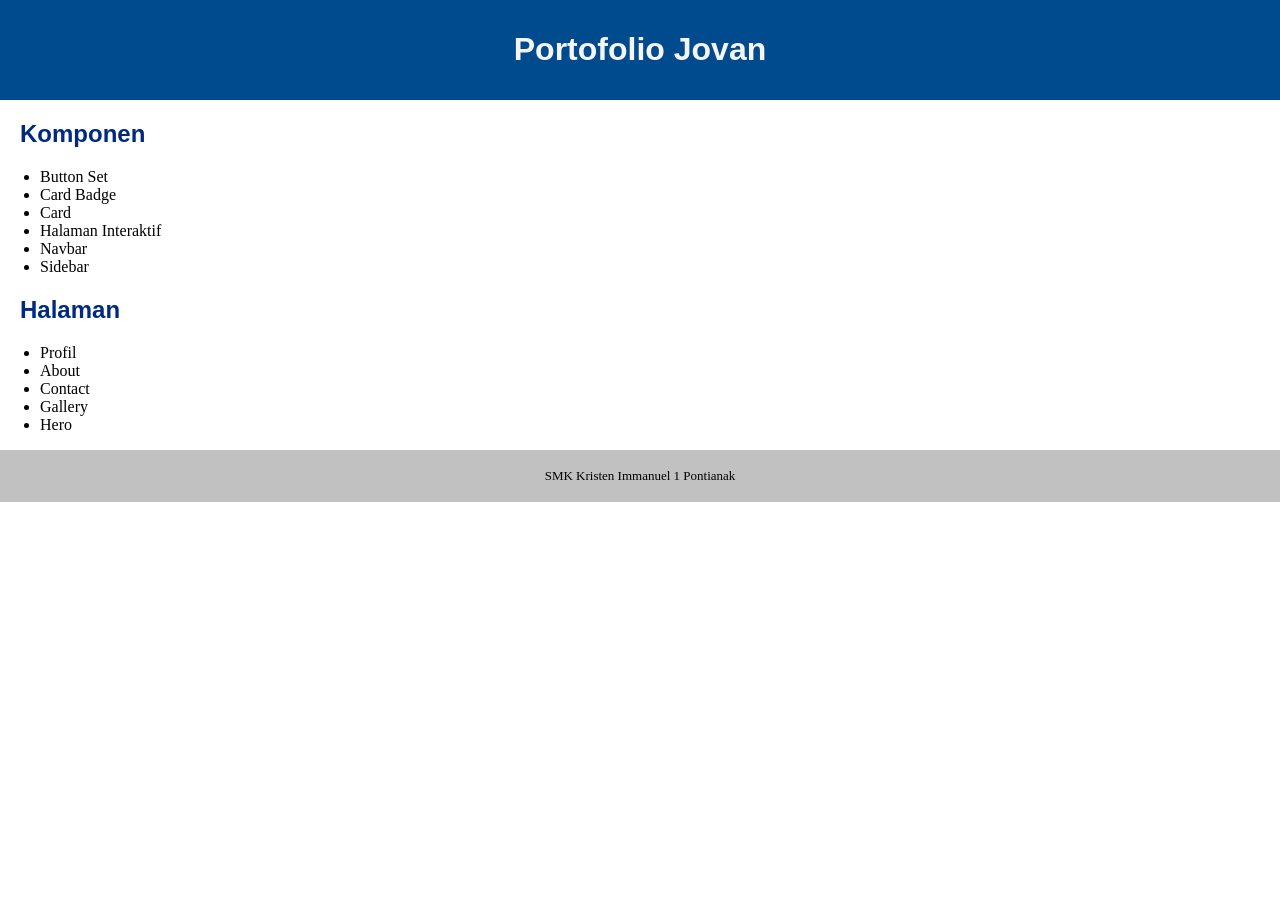
<file: index.html>
<!DOCTYPE html>
<html lang="en">
<head>
    <meta charset="UTF-8">
    <meta name="viewport" content="width=device-width, initial-scale=1.0">
    <title>Document</title>
    <link rel="stylesheet" href="/style/index.css">
</head>
<body>
    <header>
        <h1>Portofolio Jovan</h1></header>
        
        <main>
            <section id="components"> 
                <h2>Komponen</h2>
                <ul>
                    <li><a href="/components/button-set.html">Button Set</a></li>
                    <li><a href="/components/card-badge.html">Card Badge</a></li>
                    <li><a href="/components/card.html">Card</a></li>
                    <li><a href="/components/interactive.html">Halaman Interaktif</a></li>
                    <li><a href="/components/navbar.html">Navbar</a></li>
                    <li><a href="/components/sidebar.html">Sidebar</a></li>
                </ul>
            </section>
        
            <section id="pages">
                <h2>Halaman</h2>
                <ul>
                    <li><a href="/pages/profile.html">Profil</a></li>
                    <li><a href="/pages/about.html">About</a></li>
                    <li><a href="/pages/contact.html">Contact</a></li>
                    <li><a href="/pages/gallery.html">Gallery</a></li>
                    <li><a href="/pages/hero.html">Hero</a></li>
                </ul>
            </section>
        </main>

<footer><p>SMK Kristen Immanuel 1 Pontianak</p></footer>


</body>
</html>
</file>
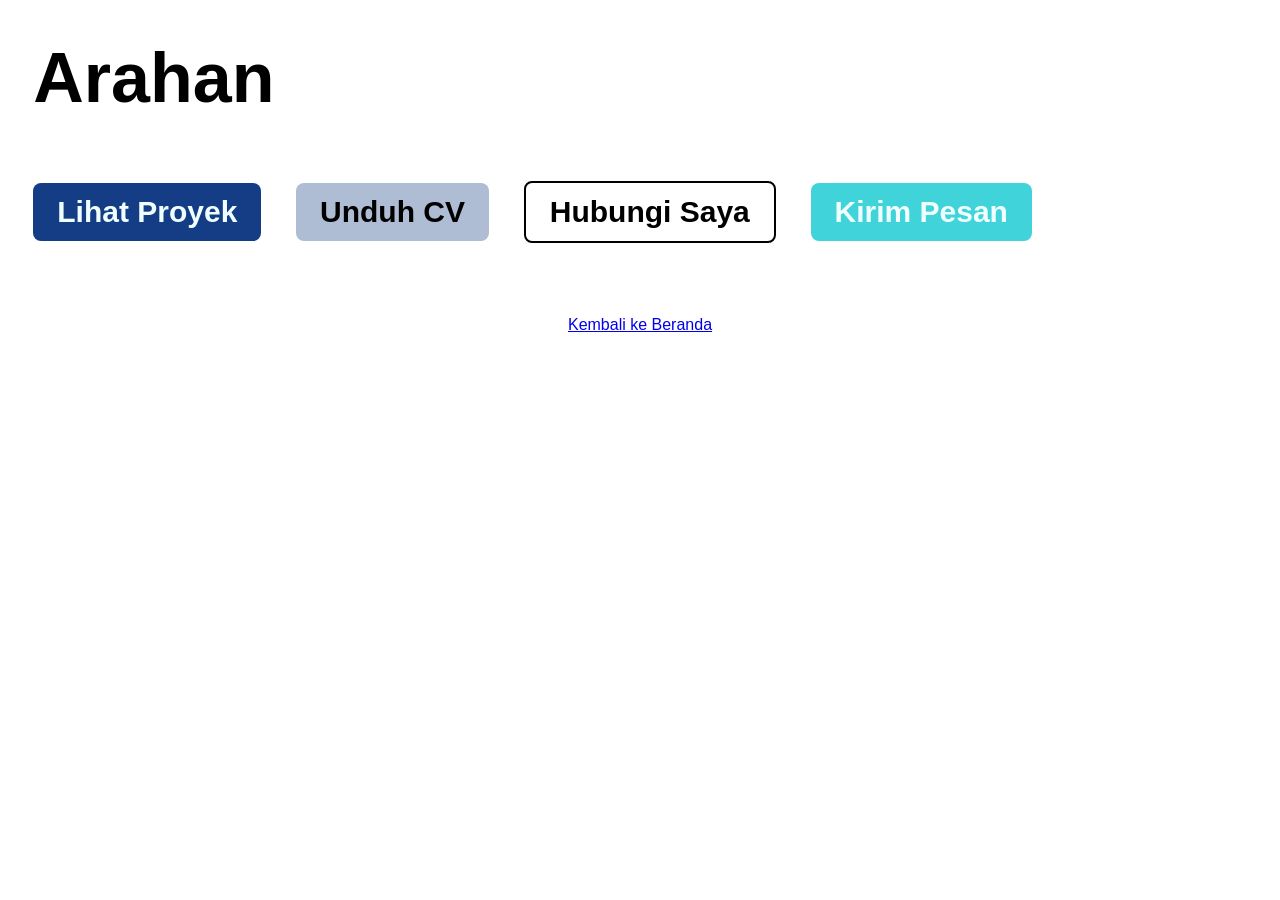
<file: components/button-set.html>
<!doctype html>
<html lang="en">
  <head>
    <meta charset="UTF-8" />
    <meta name="viewport" content="width=device-width, initial-scale=1.0" />
    <title>Document</title>

    <style>
      body {
        font-family: Arial, Helvetica, sans-serif;
      }

      h2 {
        font-size: 20px;
        margin-left: 2%;
        margin-top: 3%;
        font-size: 70px;
        color: #000000;
      }

      .btn {
        display: inline-block;
        padding: 12px 24px;
        border-radius: 8px;
        font-weight: bolder;
        font-size: 30px;
        text-decoration: solid;
        margin-top: 2%;
        margin-left: 2%;
      }

      .button-group .btn {
        margin-right: 5px;
        margin-bottom: 10px;
        margin-top: 5px;
      }

      .btn-primary {
        background-color: rgb(20, 61, 134);
        color: azure;
      }

      .btn-secondary {
        background-color: rgba(100, 128, 173, 0.518);
        color: #000000;
      }

      .btn-outline {
        border: 2px solid black;
        color: #000000;
      }

      .btn-send {
        background-color: rgb(64, 211, 218);
        color: #f0ffff;
      }

      /* ===PEMBATAS==== */

      .btn-primary:hover {
        background-color: rgb(11, 34, 73);
        color: rgb(255, 255, 255);
      }

      .btn-secondary:hover {
        background-color: rgba(57, 74, 100, 0.518);
        color: #000000;
      }

      .btn-outline:hover {
        border: 2px solid black;
        color: #000000;
        background-color: rgba(121, 159, 197, 0.635);
      }

      .btn-send:hover {
        background-color: rgb(41, 135, 139);
        color: azure;
      }

      footer{
        text-align: center;
        margin-top: 5%;
      }


      footer a:active{
        font-weight: bolder;
        color: rgb(118, 13, 193);
      }

      /* kenapa a bukan footer? karena a itu 
      tag yang mengandung isi "Kembali ke beranda". footer hanya pembungkus */
      
      </style>
  </head>
  
  <body>
    <main>
      <div class="button-group">
        <h2>Arahan</h2>

        <a class="btn btn-primary" href="/components/card-badge.html">Lihat Proyek</a>

        <a class="btn btn-secondary" href="">Unduh CV</a>

        <a class="btn btn-outline" href="/pages/contact.html">Hubungi Saya</a>

        <a class="btn btn-send" href="/pages/contact.html">Kirim Pesan</a>
      </div>
    </main>
  </body>

  
  <footer><a href="/index.html">Kembali ke Beranda</a></footer>

  </html>
</file>
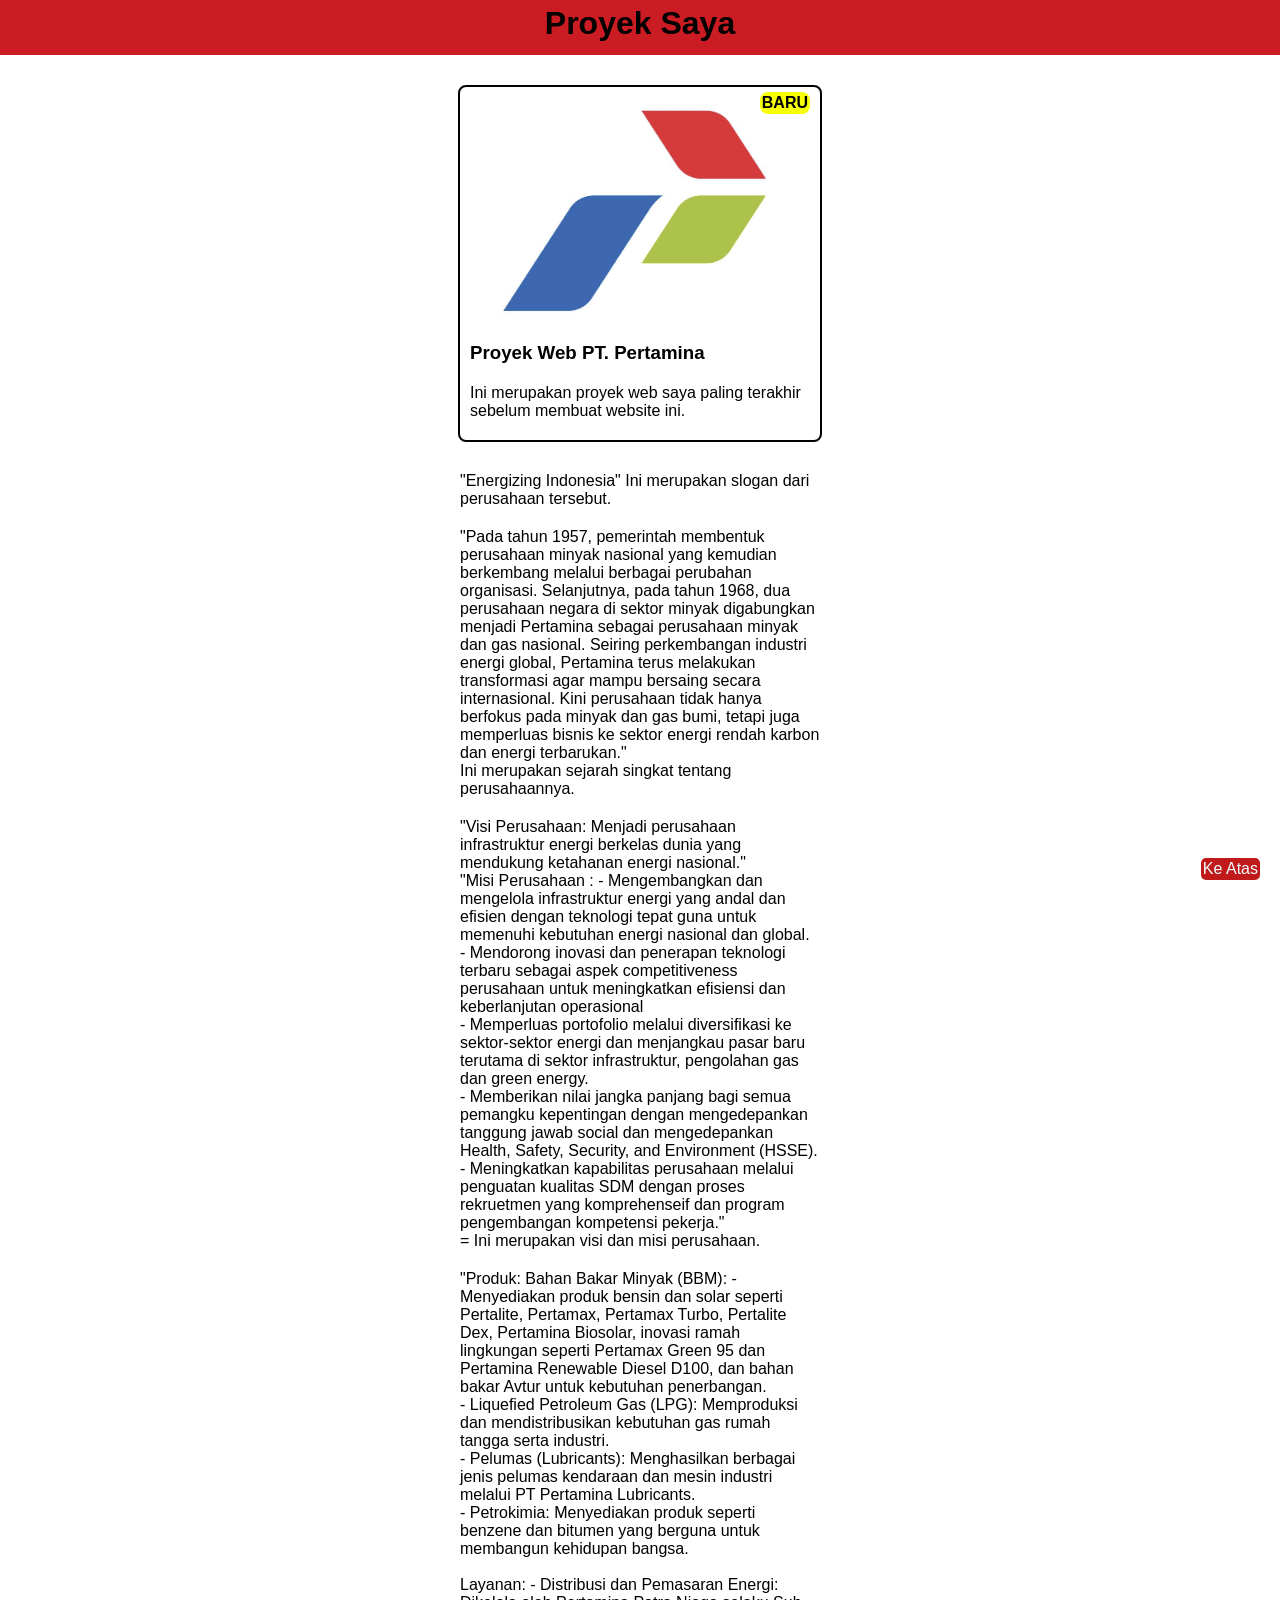
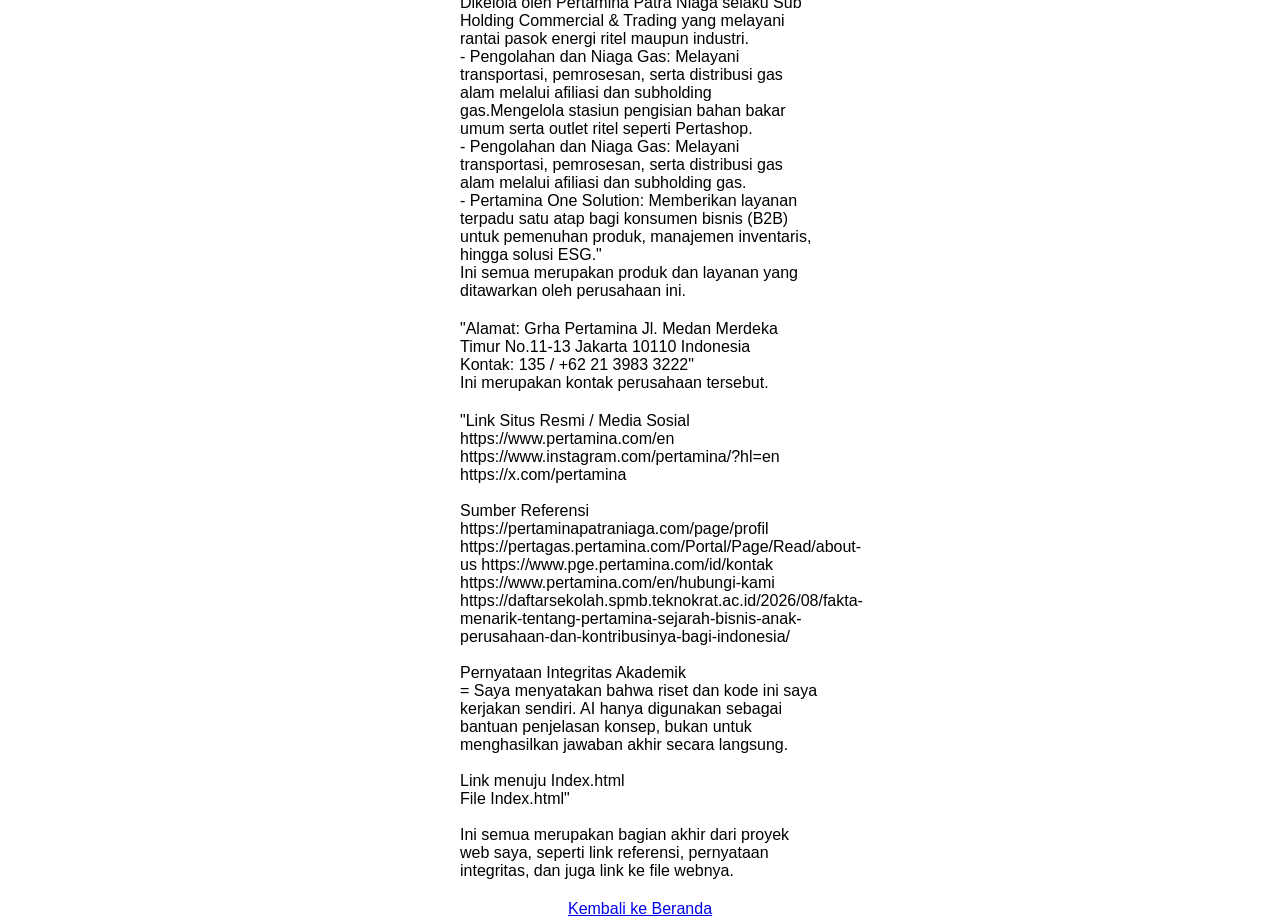
<file: components/card-badge.html>
<!doctype html>
<html lang="en">
  <head>
    <meta charset="UTF-8" />
    <meta name="viewport" content="width=device-width, initial-scale=1.0" />
    <title>Document</title>

    <style>
      .card {
        position: relative;
        width: 360px;
        margin: 30px auto;
        border: 2px solid black;
        border-radius: 8px;
      }
      .card .badge {
        position: absolute;
        border-radius: 8px;
        text-align: right;
        background-color: rgb(247, 255, 8);
        padding: 2px;
        right: 10px;
        top: 5px;
      }
      .card img {
        width: 300px;
        height: auto;
        display: block;
        margin: auto;
      }

      .back-to-top {
        position: fixed;
        background-color: rgb(192, 26, 26);
        color: azure;
        text-decoration: none;
        padding: 2px;
        border-radius: 5px;
        right: 20px;
        bottom: 20px;
      }

      .back-to-top:hover {
        background-color: rgb(121, 21, 21);
      }

      main p {
        width: 360px;
        text-align: left;
        margin: 20px auto;
        font-family: "Segoe UI", Tahoma, Geneva, Verdana, sans-serif;
      }

      .card p {
        padding-left: 10px;
      }

      main h3 {
        padding-left: 10px;
        font-family: "Segoe UI", Tahoma, Geneva, Verdana, sans-serif;
      }

      h1 {
        background-color: rgb(203, 27, 35);
        height: 50px;
        margin: 0;
        text-align: center;
        padding-top: 5px;
        font-family: Arial, Helvetica, sans-serif;
      }

      body {
        margin: 0;
      }

      span {
        font-family: "Segoe UI", Tahoma, Geneva, Verdana, sans-serif;
        font-weight: bolder;
      }

      .back-to-top {
        font-family: "Segoe UI", Tahoma, Geneva, Verdana, sans-serif;
      }

      footer {
        font-family: "Segoe UI", Tahoma, Geneva, Verdana, sans-serif;
        text-align: center;
      }
    </style>
  </head>
  <body>
    <header>
      <h1>Proyek Saya</h1>
    </header>

    <main>
      <div class="card">
        <span class="badge">BARU</span>
        <img src="/assets/images/pertamina.png" alt="" />
        <h3>Proyek Web PT. Pertamina</h3>
        <p>
          Ini merupakan proyek web saya paling terakhir sebelum membuat website
          ini.
        </p>
      </div>
      <p>
        "Energizing Indonesia" Ini merupakan slogan dari perusahaan tersebut.
      </p>
      <p>
        "Pada tahun 1957, pemerintah membentuk perusahaan minyak nasional yang
        kemudian berkembang melalui berbagai perubahan organisasi. Selanjutnya,
        pada tahun 1968, dua perusahaan negara di sektor minyak digabungkan
        menjadi Pertamina sebagai perusahaan minyak dan gas nasional. Seiring
        perkembangan industri energi global, Pertamina terus melakukan
        transformasi agar mampu bersaing secara internasional. Kini perusahaan
        tidak hanya berfokus pada minyak dan gas bumi, tetapi juga memperluas
        bisnis ke sektor energi rendah karbon dan energi terbarukan."

        <br />
        Ini merupakan sejarah singkat tentang perusahaannya.
      </p>
      <p>
        "Visi Perusahaan: Menjadi perusahaan infrastruktur energi berkelas dunia
        yang mendukung ketahanan energi nasional."
        <br />
        "Misi Perusahaan : - Mengembangkan dan mengelola infrastruktur energi
        yang andal dan efisien dengan teknologi tepat guna untuk memenuhi
        kebutuhan energi nasional dan global.
        <br />
        - Mendorong inovasi dan penerapan teknologi terbaru sebagai aspek
        competitiveness perusahaan untuk meningkatkan efisiensi dan
        keberlanjutan operasional
        <br />
        - Memperluas portofolio melalui diversifikasi ke sektor-sektor energi
        dan menjangkau pasar baru terutama di sektor infrastruktur, pengolahan
        gas dan green energy.
        <br />
        - Memberikan nilai jangka panjang bagi semua pemangku kepentingan dengan
        mengedepankan tanggung jawab social dan mengedepankan Health, Safety,
        Security, and Environment (HSSE).
        <br />
        - Meningkatkan kapabilitas perusahaan melalui penguatan kualitas SDM
        dengan proses rekruetmen yang komprehenseif dan program pengembangan
        kompetensi pekerja."
        <br />
        = Ini merupakan visi dan misi perusahaan.
      </p>
      <p>
        "Produk: Bahan Bakar Minyak (BBM): -Menyediakan produk bensin dan solar
        seperti Pertalite, Pertamax, Pertamax Turbo, Pertalite Dex, Pertamina
        Biosolar, inovasi ramah lingkungan seperti Pertamax Green 95 dan
        Pertamina Renewable Diesel D100, dan bahan bakar Avtur untuk kebutuhan
        penerbangan.
        <br />
        - Liquefied Petroleum Gas (LPG): Memproduksi dan mendistribusikan
        kebutuhan gas rumah tangga serta industri.
        <br />
        - Pelumas (Lubricants): Menghasilkan berbagai jenis pelumas kendaraan
        dan mesin industri melalui PT Pertamina Lubricants.
        <br />
        - Petrokimia: Menyediakan produk seperti benzene dan bitumen yang
        berguna untuk membangun kehidupan bangsa.
        <br /><br />
        Layanan: - Distribusi dan Pemasaran Energi: Dikelola oleh Pertamina
        Patra Niaga selaku Sub Holding Commercial & Trading yang melayani rantai
        pasok energi ritel maupun industri.
        <br />
        - Pengolahan dan Niaga Gas: Melayani transportasi, pemrosesan, serta
        distribusi gas alam melalui afiliasi dan subholding gas.Mengelola
        stasiun pengisian bahan bakar umum serta outlet ritel seperti Pertashop.
        <br />
        - Pengolahan dan Niaga Gas: Melayani transportasi, pemrosesan, serta
        distribusi gas alam melalui afiliasi dan subholding gas.
        <br />
        - Pertamina One Solution: Memberikan layanan terpadu satu atap bagi
        konsumen bisnis (B2B) untuk pemenuhan produk, manajemen inventaris,
        hingga solusi ESG."
        <br />
        Ini semua merupakan produk dan layanan yang ditawarkan oleh perusahaan
        ini.
      </p>
      <p>
        "Alamat: Grha Pertamina Jl. Medan Merdeka Timur No.11-13 Jakarta 10110
        Indonesia
        <br />
        Kontak: 135 / +62 21 3983 3222" <br />
        Ini merupakan kontak perusahaan tersebut.
      </p>
      <p>
        "Link Situs Resmi / Media Sosial https://www.pertamina.com/en
        https://www.instagram.com/pertamina/?hl=en https://x.com/pertamina
        <br /><br />
        Sumber Referensi https://pertaminapatraniaga.com/page/profil
        https://pertagas.pertamina.com/Portal/Page/Read/about-us
        https://www.pge.pertamina.com/id/kontak
        https://www.pertamina.com/en/hubungi-kami
        https://daftarsekolah.spmb.teknokrat.ac.id/2026/08/fakta-menarik-tentang-pertamina-sejarah-bisnis-anak-perusahaan-dan-kontribusinya-bagi-indonesia/

        <br /><br />
        Pernyataan Integritas Akademik
        <br />
        = Saya menyatakan bahwa riset dan kode ini saya kerjakan sendiri. AI
        hanya digunakan sebagai bantuan penjelasan konsep, bukan untuk
        menghasilkan jawaban akhir secara langsung.
        <br /><br />
        Link menuju Index.html
        <br />
        File Index.html"
        <br /><br />
        Ini semua merupakan bagian akhir dari proyek web saya, seperti link
        referensi, pernyataan integritas, dan juga link ke file webnya.
      </p>
    </main>

    <a href="#top" class="back-to-top">Ke Atas</a>

    <footer><a href="/index.html">Kembali ke Beranda</a></footer>
  </body>
</html>
</file>
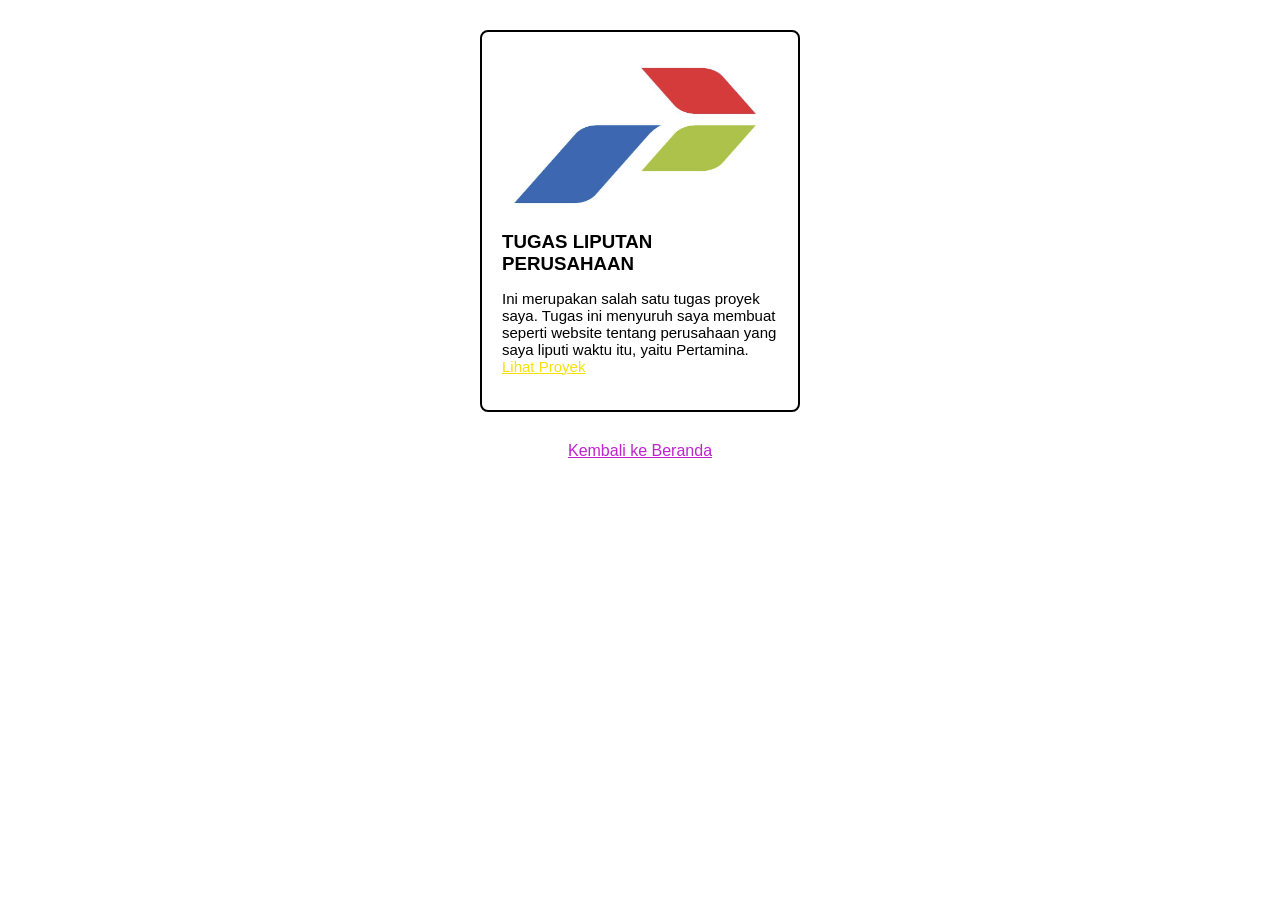
<file: components/card.html>
<!DOCTYPE html>
<html lang="en">
<head>
    <meta charset="UTF-8">
    <meta name="viewport" content="width=device-width, initial-scale=1.0">
    <title>Document</title>
    <!-- Lebar card jika tidak ada "box-sizing" = 363.56px -->
<style>

*{
    box-sizing: border-box;
}



body {
    margin: 0;
    font-family: 'Trebuchet MS', 'Lucida Sans Unicode', 'Lucida Grande', 'Lucida Sans', Arial, sans-serif;
}

.card {
    width: 320px;
    padding: 20px;
    border: 2px solid black;
    margin: 30px auto;
    border-radius: 8px ;
    
}

.card img{
    width: 100%;
    height: 160px;
    display: block;
}

.card h3{
    margin-bottom: 8px;
}

.card p{
    font-size: 15px;
}

.card a {
    color: rgb(245, 225, 9);
}

a{
    color: rgb(190, 36, 204);
}

footer{
    text-align: center;
}



</style>
</head>
<body>
    
<main>
    <div class="card">
        <img src="/assets/images/pertamina.png" alt="">
        <h3>
           TUGAS LIPUTAN PERUSAHAAN 
        </h3>
        <p>
           Ini merupakan salah satu tugas proyek saya. Tugas ini menyuruh saya membuat seperti website tentang perusahaan yang saya liputi waktu itu, yaitu Pertamina.
            <a href="/components/card-badge.html">Lihat Proyek</a>
        </p>
    </div>
</main>



<footer><a href="/index.html">Kembali ke Beranda</a></footer>

</body>
</html>
</file>
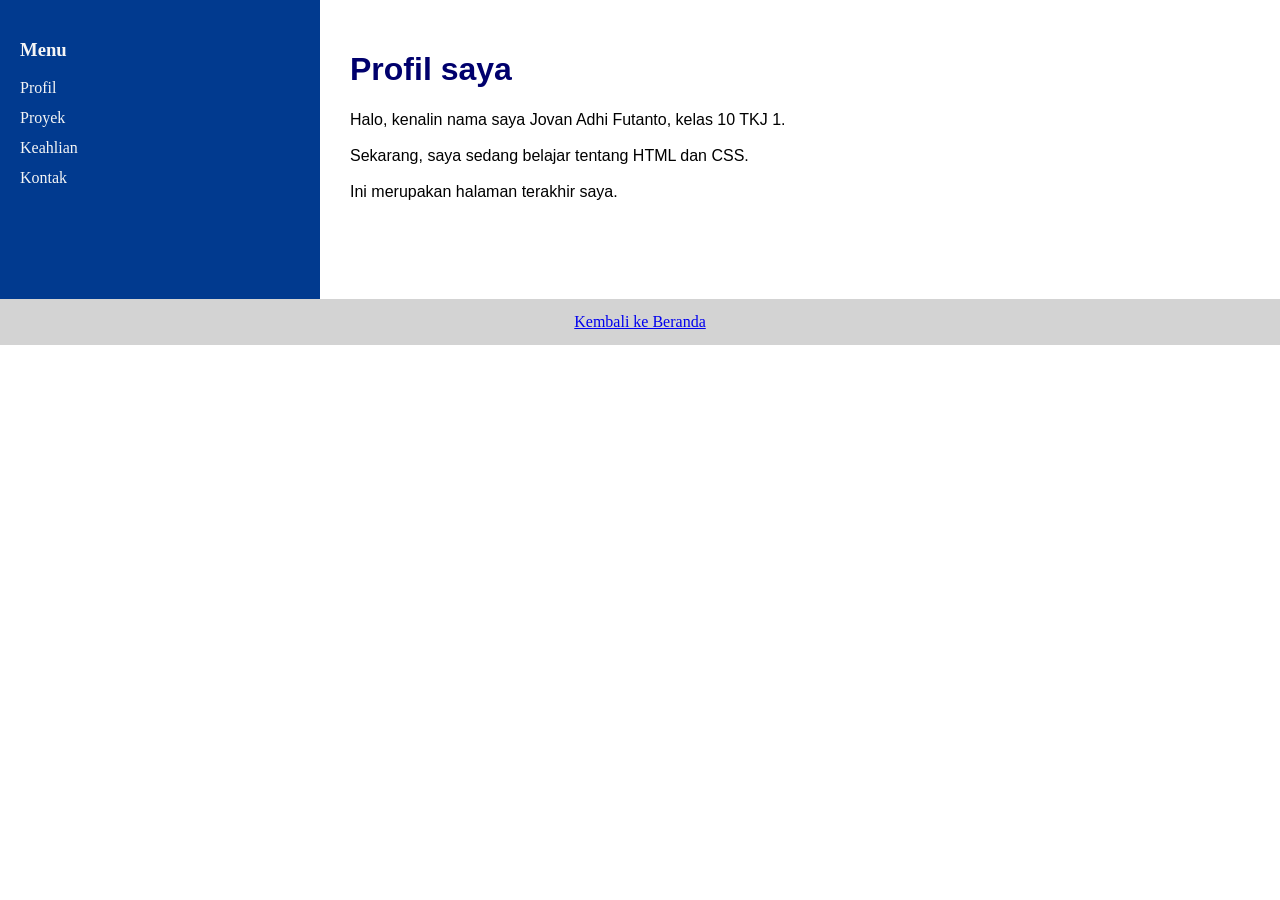
<file: components/sidebar.html>
<!DOCTYPE html>
<html lang="en">
<head>
    <meta charset="UTF-8">
    <meta name="viewport" content="width=device-width, initial-scale=1.0">
    <title>Document</title>
    <style>

        *{
            box-sizing: border-box;
            
        }

        body{
            margin: 0;
        }


        .layout{
            display: flex;
        }

        #sidebar{
            width: 25%;
            background-color: rgb(1, 58, 143);
            color: whitesmoke;
            padding: 20px;
            padding-bottom: 100px;
            font-family:Cambria, Cochin, Georgia, Times, 'Times New Roman', serif;
        }

        #sidebar nav{
            margin-bottom: 12px;
        }

        #sidebar a{
            color: whitesmoke;
            text-decoration: none;
        }

        #sidebar a:hover{
            color: rgb(156, 156, 156);
        }

        .main-content{
            width: 75%;
            padding: 30px;
            font-family: 'Trebuchet MS', 'Lucida Sans Unicode', 'Lucida Grande', 'Lucida Sans', Arial, sans-serif;
        }

        .main-content h1{
            color: rgb(0, 0, 109);
        }

        .main-content p{
            line-height: 20px;
        }

        footer{
            text-align: center;
            background-color: rgb(211, 211, 211);
            padding: 14px;

        }

        footer a:active{
            color: blueviolet;
            font-style: italic;
        }

    </style>
</head>
<body>
    
    <div class="layout">
    
    
        <aside id="sidebar">

        <h3>Menu</h3>
        <nav><a href="/pages/profile.html">Profil</a></nav>
        <nav><a href="/components/card-badge.html">Proyek</a></nav>
        <nav><a href="/pages/gallery.html">Keahlian</a></nav>
          <nav><a href="/pages/contact.html">Kontak</a></nav>
    
          </aside>
        
      <main class="main-content">

        <h1>Profil saya</h1>
        <p>Halo, kenalin nama saya Jovan Adhi Futanto, kelas 10 TKJ 1.</p>
        <p>Sekarang, saya sedang belajar tentang HTML dan CSS.</p>
        <p>Ini merupakan halaman terakhir saya.</p>

    </main>
    </div>

<footer><a href="/index.html">Kembali ke Beranda</a></footer>

</body>
</html>
</file>
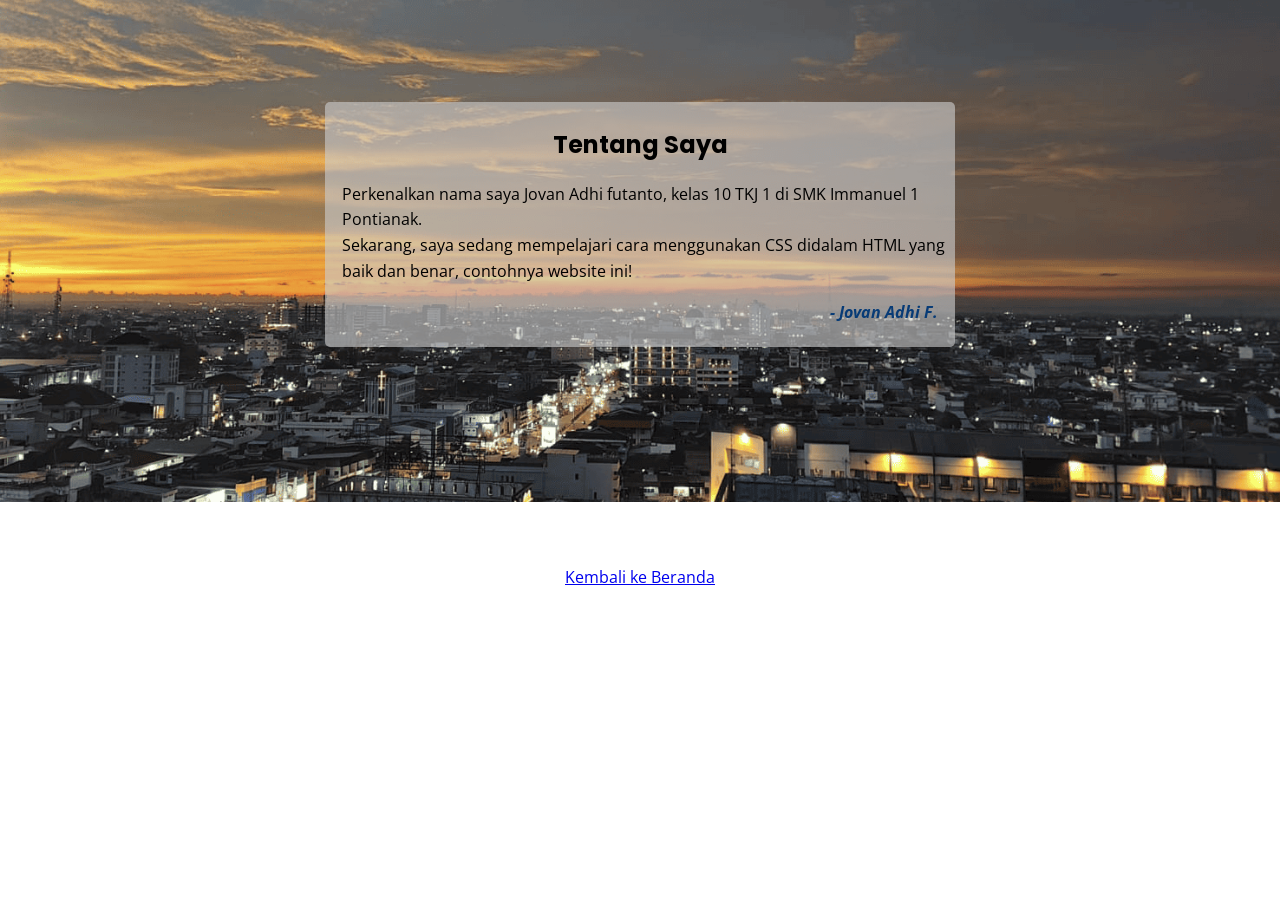
<file: pages/about.html>
<!doctype html>
<html lang="en">
  <head>
    <meta charset="UTF-8" />
    <meta name="viewport" content="width=device-width, initial-scale=1.0" />
    <title>Document</title>

    <link rel="stylesheet" href="/style/about.css" />

    <link rel="preconnect" href="https://fonts.googleapis.com" />
    <link rel="preconnect" href="https://fonts.gstatic.com" crossorigin />
    <link
      href="https://fonts.googleapis.com/css2?family=Open+Sans:ital,wght@0,300..800;1,300..800&family=Poppins:ital,wght@0,100;0,200;0,300;0,400;0,500;0,600;0,700;0,800;0,900;1,100;1,200;1,300;1,400;1,500;1,600;1,700;1,800;1,900&display=swap"
      rel="stylesheet"
    />
  </head>
  <body>
    <main>
      <section id="about">
        <div class="about-box">
          <h2>Tentang Saya</h2>
          <p>
            Perkenalkan nama saya Jovan Adhi futanto, kelas 10 TKJ 1 di SMK
            Immanuel 1 Pontianak.
            <br />
            Sekarang, saya sedang mempelajari cara menggunakan CSS didalam HTML
            yang baik dan benar, contohnya website ini!
          </p>
          <p class="closing">- Jovan Adhi F.</p>
        </div>
      </section>
    </main>

    <footer><a href="/index.html">Kembali ke Beranda</a></footer>
  </body>
</html>
</file>
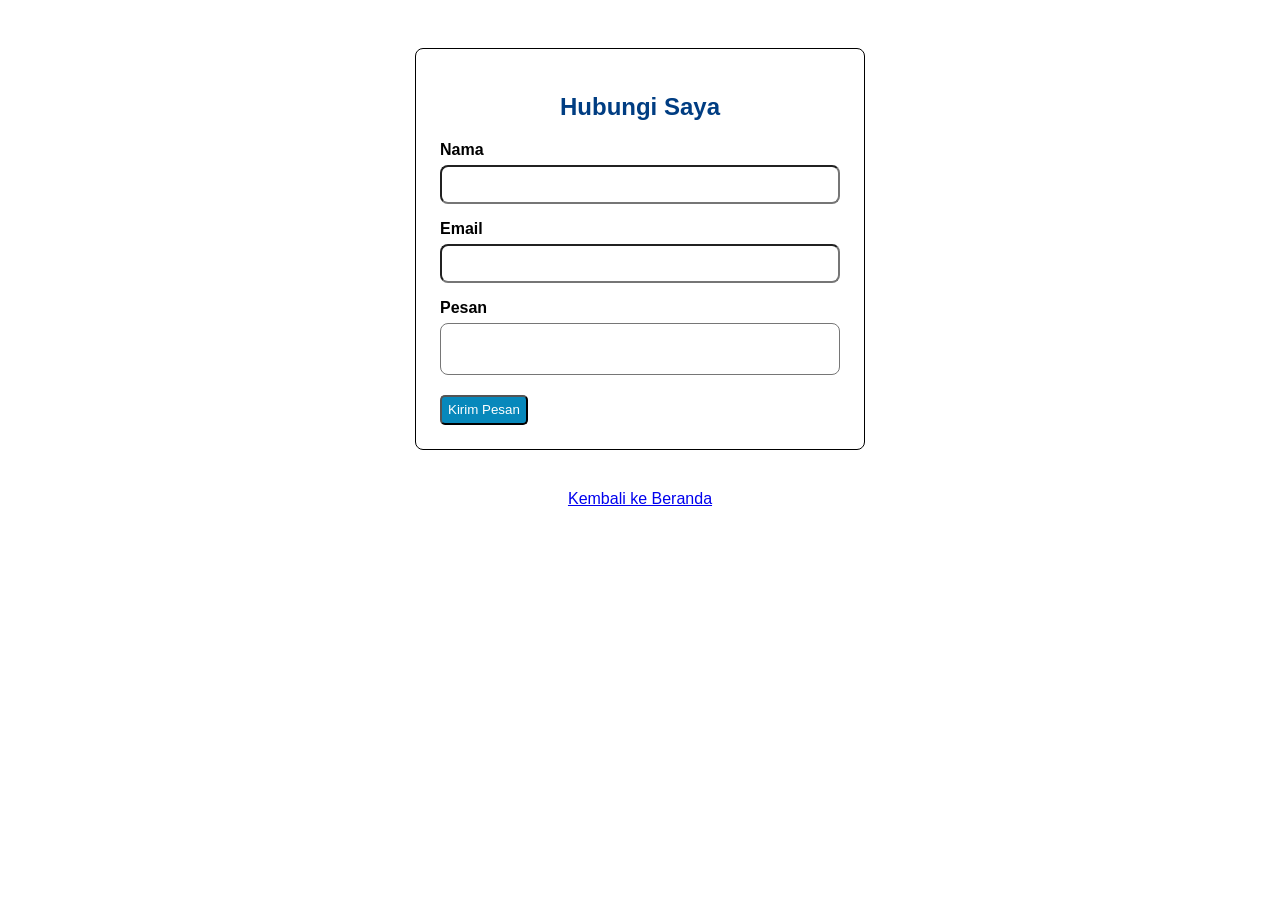
<file: pages/contact.html>
<!doctype html>
<html lang="en">
  <head>
    <meta charset="UTF-8" />
    <meta name="viewport" content="width=device-width, initial-scale=1.0" />
    <title>Document</title>
    <style>
      body {
        font-family:
          "Trebuchet MS", "Lucida Sans Unicode", "Lucida Grande", "Lucida Sans",
          Arial, sans-serif;
      }

      .contact-form {
        width: 400px;
        padding: 24px;
        border: 1px solid black;
        margin: auto;
        border-radius: 8px;
      }

      #contact {
        padding: 40px 20px;
      }

      .contact-form h2 {
        text-align: center;
        color: rgb(0, 61, 130);
      }

      .form-group {
        margin-bottom: 16px;
      }

      .form-group label {
        display: block;
        font-weight: bolder;
        margin-bottom: 6px;
      }

      .form-group input,
      .form-group textarea {
        box-sizing: border-box;
        width: 100%;
        padding: 10px;
        border-radius: 8px;
        resize: none;
      }

      .form-group input:focus,
      .form-group textarea:focus {
        background-color: rgba(11, 159, 238, 0.196);
      }

      .btn-submit {
        background-color: rgba(0, 133, 186, 0.973);
        color: white;
        border-radius: 5px;
        height: 30px;
        font-family:
          "Gill Sans", "Gill Sans MT", Calibri, "Trebuchet MS", sans-serif;
      }

      .btn-submit:hover {
        background-color: rgb(47, 103, 135);
      }

      footer {
        text-align: center;
      }

      footer a:active {
        color: blueviolet;
        font-weight: bolder;
        font-style: italic;
      }
    </style>
  </head>
  <body>
    <section id="contact">
      <form class="contact-form">
        <h2>Hubungi Saya</h2>

        <div class="form-group">
          <label for="nama" id="nama">Nama</label>
          <input type="text" />
        </div>

        <div class="form-group">
          <label for="email" id="nama">Email</label>
          <input type="email" name="email" id="email" />
        </div>

        <div class="form-group">
          <label for="pesan" id="pesan">Pesan</label>
          <textarea name="pesan" id="pesan"></textarea>
        </div>

        <button class="btn-submit">Kirim Pesan</button>
      </form>
    </section>
  </body>

  <footer><a href="/index.html">Kembali ke Beranda</a></footer>
</html>
</file>
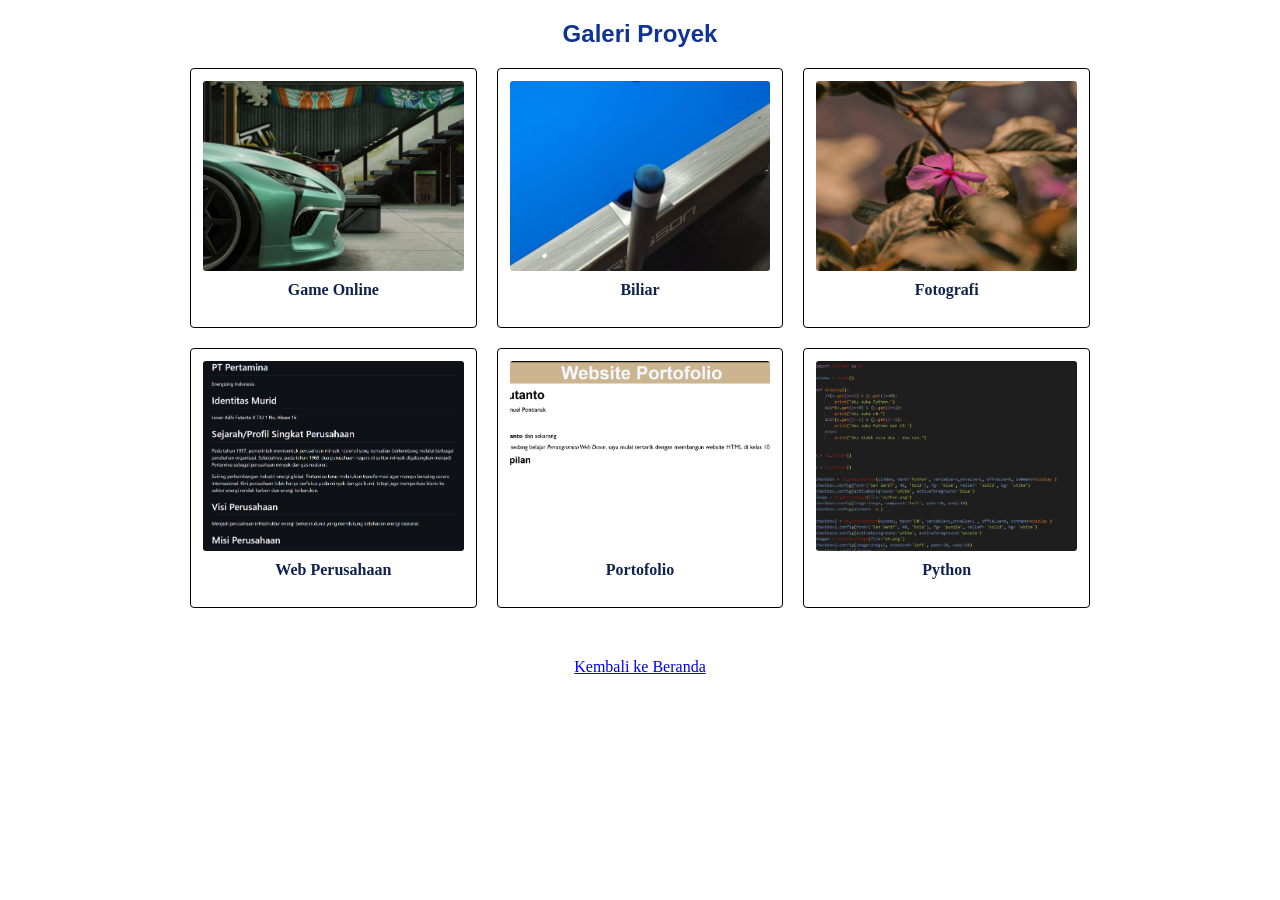
<file: pages/gallery.html>
<!DOCTYPE html>
<html lang="en">
<head>
    <meta charset="UTF-8">
    <meta name="viewport" content="width=device-width, initial-scale=1.0">
    <title>Document</title>
    <link rel="stylesheet" href="/style/gallery.css">
</head>
<body>
    <main >
        <section id="gallery"> 
            <h2>Galeri Proyek</h2>
            <div class="gallery">
                <article class="gallery-item"><img src="/assets/images/game.png" alt=""><h3>Game Online</h3></article>
                <article class="gallery-item"><img src="/assets/images/bll.jpeg" alt=""><h3>Biliar</h3></article>
                <article class="gallery-item"><img src="/assets/images/fg1.jpeg" alt=""><h3>Fotografi</h3></article>
                <article class="gallery-item"><img src="/assets/images/proyek.png" alt=""><h3>Web Perusahaan</h3></article>
                <article class="gallery-item"><img src="/assets/images/portofolio.png" alt=""><h3>Portofolio</h3></article>
                <article class="gallery-item"><img src="/assets/images/python.png" alt=""><h3>Python</h3></article>
            </div>
        </section>

    </main>

    <footer><a href="/index.html">Kembali ke Beranda</a></footer>
</body>
</html>
</file>
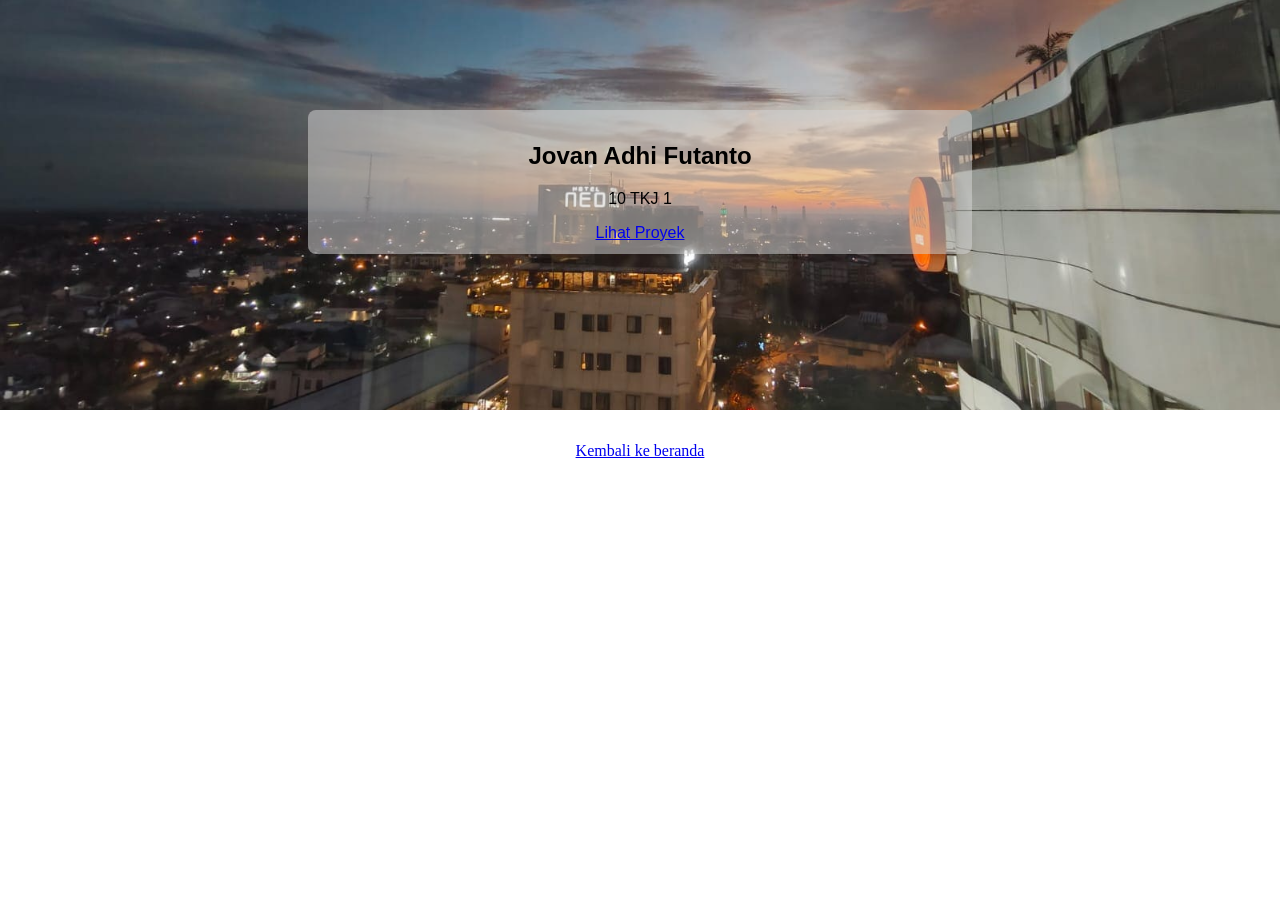
<file: pages/hero.html>
<!DOCTYPE html>
<html lang="en">
<head>
    <meta charset="UTF-8">
    <meta name="viewport" content="width=device-width, initial-scale=1.0">
    <title>Document</title>

    <link rel="stylesheet" href="/style/hero.css">

</head>
<body>
    
    <main id="hero">
        <section>
            <div class="hero-content">
                <h1>Jovan Adhi Futanto</h1>
                <p>10 TKJ 1</p>
                <a class="btn" href="/components/card-badge.html">Lihat Proyek</a>
            </div>
        </section>
    </main>

<footer><a href="/index.html">Kembali ke beranda</a></footer>

</body>
</html>
</file>
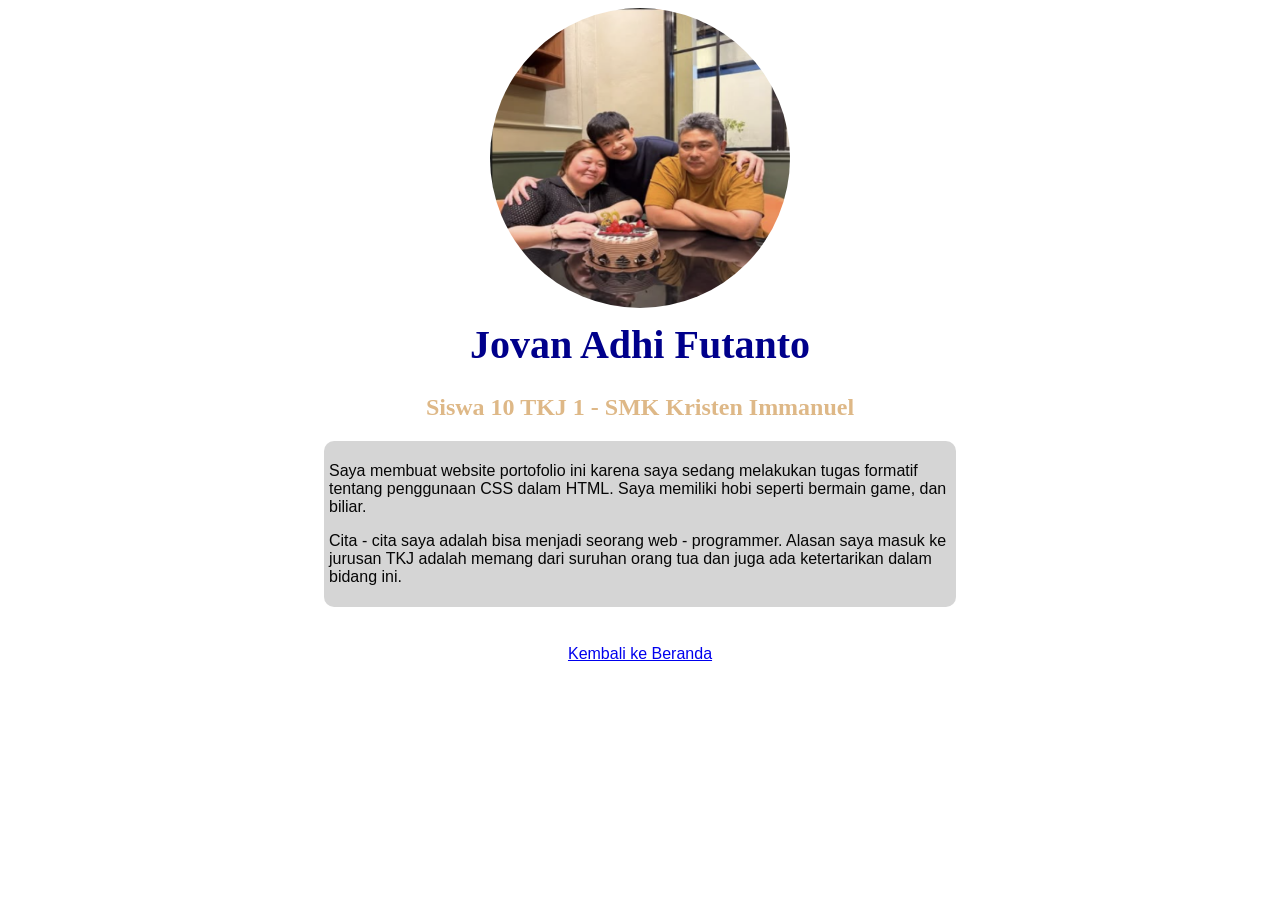
<file: pages/profile.html>
<!doctype html>
<html lang="en">
  <head>
    <meta charset="UTF-8" />
    <meta name="viewport" content="width=device-width, initial-scale=1.0" />
    <title>Document</title>
  </head>
  <body>
    <main>

      <img style=
      "border-radius: 1000px;
      display: block; margin: auto; width: 300px; height: 300px;" src="/assets/images/jojovan.png" alt="">



      <h1
        style="
          font-family: Georgia, &quot;Times New Roman&quot;, Times, serif;
          color: darkblue;
          font-size: 40px;
          text-align: center;
          margin-top: 1%;
          font-weight: bolder ;
        "
      >
        Jovan Adhi Futanto
      </h1>

      <h2
        style="
          font-family: Georgia, &quot;Times New Roman&quot;, Times, serif;
          color: rgb(222, 184, 135);
          font-size: 24px;
          text-align: center;
          margin-top: 2%;
        "
      >
        Siswa 10 TKJ 1 - SMK Kristen Immanuel
      </h2>

      <div
        style="
          font-family: Arial, Helvetica, sans-serif;
          color: #060606;
          font-size: 16px;
          margin-left: 25%;
          margin-right: 25%;
          text-align: left;
          background-color: rgba(126, 126, 126, 0.322);
          padding: 5px 5px 5px 5px;
          border-radius: 10px;
        "
      >
        <p>Saya membuat website portofolio ini karena saya sedang melakukan tugas
        formatif tentang penggunaan CSS dalam HTML. Saya memiliki hobi seperti
        bermain game, dan biliar.</p>
        
        <p>Cita - cita saya adalah bisa menjadi seorang
        web - programmer. Alasan saya masuk ke jurusan TKJ adalah memang dari
        suruhan orang tua dan juga ada ketertarikan dalam bidang ini.</p>
      </div>
    </main>

    
    <footer style=
    "text-align: center; 
    font-family: Arial, Helvetica, sans-serif; 
    margin: 3%;"><a href="/index.html">Kembali ke Beranda</a></footer>


  </body>
</html>
</file>
<file: style/index.css>
body{
    margin: 0;
}

header{
    text-align: center;
    background-color: rgb(0, 75, 141);
    color: whitesmoke;
    padding: 10px 10px;
    font-family: Arial, Helvetica, sans-serif;
}

#components h2, #pages h2{
    font-family: Arial, Helvetica, sans-serif;
    color: rgb(0, 42, 127);
    margin-left: 20px;
}


main a{
    color:black;
    text-decoration:none;
    font-family: Cambria, Cochin, Georgia, Times, 'Times New Roman', serif;
    text-align: center;

}

footer{
    font-size: small;
    text-align: center;
    background-color: rgba(110, 110, 110, 0.429);
    padding: 5px 5px;
    font-family: Cambria, Cochin, Georgia, Times, 'Times New Roman', serif;
}

a{
    transition: color 0.6s ease;
}

a:hover{
    color:rgb(0, 168, 235);
}
</file>
<file: style/about.css>
/* FONT */
.open-sans {
  font-family: "Open Sans", sans-serif;
  font-optical-sizing: auto;
  font-weight: 200;
  font-style: normal;
  font-variation-settings: "wdth" 100;
}

.poppins-thin {
  font-family: "Poppins", sans-serif;
  font-weight: 100;
  font-style: normal;
}

.poppins-extralight {
  font-family: "Poppins", sans-serif;
  font-weight: 200;
  font-style: normal;
}

.poppins-light {
  font-family: "Poppins", sans-serif;
  font-weight: 300;
  font-style: normal;
}

.poppins-regular {
  font-family: "Poppins", sans-serif;
  font-weight: 400;
  font-style: normal;
}

.poppins-medium {
  font-family: "Poppins", sans-serif;
  font-weight: 500;
  font-style: normal;
}

.poppins-semibold {
  font-family: "Poppins", sans-serif;
  font-weight: 600;
  font-style: normal;
}

.poppins-bold {
  font-family: "Poppins", sans-serif;
  font-weight: 700;
  font-style: normal;
}

.poppins-extrabold {
  font-family: "Poppins", sans-serif;
  font-weight: 800;
  font-style: normal;
}

.poppins-black {
  font-family: "Poppins", sans-serif;
  font-weight: 900;
  font-style: normal;
}

.poppins-thin-italic {
  font-family: "Poppins", sans-serif;
  font-weight: 100;
  font-style: italic;
}

.poppins-extralight-italic {
  font-family: "Poppins", sans-serif;
  font-weight: 200;
  font-style: italic;
}

.poppins-light-italic {
  font-family: "Poppins", sans-serif;
  font-weight: 300;
  font-style: italic;
}

.poppins-regular-italic {
  font-family: "Poppins", sans-serif;
  font-weight: 400;
  font-style: italic;
}

.poppins-medium-italic {
  font-family: "Poppins", sans-serif;
  font-weight: 500;
  font-style: italic;
}

.poppins-semibold-italic {
  font-family: "Poppins", sans-serif;
  font-weight: 600;
  font-style: italic;
}

.poppins-bold-italic {
  font-family: "Poppins", sans-serif;
  font-weight: 700;
  font-style: italic;
}

.poppins-extrabold-italic {
  font-family: "Poppins", sans-serif;
  font-weight: 800;
  font-style: italic;
}

.poppins-black-italic {
  font-family: "Poppins", sans-serif;
  font-weight: 900;
  font-style: italic;
}

body {
  font-family: "Open Sans", sans-serif;
  margin: 0;
}

/* ===LATAR BELAKANG=== */

#about {
  background-image: url("../assets/images/latar1.png");
  height: 500px;
  background-size: cover;
  background-position: center bottom;
  padding-top: 2px;
}

/* ===TEKS=== */

.about-box {
  width: 620px;
  text-align: center;
  margin: 100px auto;
  background-color: rgba(205, 205, 205, 0.616);
  border-radius: 5px;
  padding: 5px 5px 5px 5px;
}

.about-box h2 {
  font-family: "Poppins", sans-serif;
}

.about-box p {
  font-size: 16px;
  text-align: left;
  line-height: 1.6;
  padding-left: 2%;
}

.about-box .closing {
  text-align: right;
  font-weight: bolder;
  color: rgb(7, 59, 118);
  font-style: italic;
  margin-right: 2%;
}

footer {
  text-align: center;
  margin-top: 5%;
}

footer a:active {
  color: blueviolet;
  font-weight: bolder;
}
</file>
<file: style/gallery.css>
#gallery{
    width: 900px;
    margin: auto;
}

#gallery h2{
    text-align: center;
    color: rgb(15, 51, 150);
    font-family: 'Lucida Sans', 'Lucida Sans Regular', 'Lucida Grande', 'Lucida Sans Unicode', Geneva, Verdana, sans-serif;
}

.gallery{
    display: grid;
    gap: 20px;
    grid-template-columns: repeat(3,1fr);
}

.gallery > .gallery-item{
    padding: 12px;
    border: 1px solid black;
    border-radius: 4px;
    box-sizing: border-box;

}

.gallery-item img{
    width: 100%;
    height: 190px;
    display: block;
    object-fit: cover;
    border-radius: 3px;
}

.gallery-item h3{
    font-size: 16px;
    margin-top: 10px;
    text-align: center;
    color:rgb(16, 34, 77);
    font-family: Cambria, Cochin, Georgia, Times, 'Times New Roman', serif;
}

footer{
    font-family: Cambria, Cochin, Georgia, Times, 'Times New Roman', serif;
    text-align: center;
    margin-top: 4%;
}

footer a:active{
    color: blueviolet;
    font-weight: bolder;
    font-style: italic;
}
</file>
<file: style/hero.css>
body{
    margin: 0;
    padding: 0;
    box-sizing: border-box;
}

#hero {
    background-image: url(/assets/images/bgimage.jpeg);
    background-size: cover ;
    background-position: center bottom;
    height: 400px;
    text-align: center;
    padding-top: 10px;
    
}

.hero-content{
    width: 640px;
    padding: 12px;
    background-color: rgba(213, 213, 213, 0.523);
    border-radius: 8px;
    margin: 100px auto;
    font-family: Arial, Helvetica, sans-serif;
}

.hero-content h1, .hero-content p{
    animation-name: slide-up ;
    animation-duration: 1.2s;
    animation-timing-function: ease-out;
    animation-delay: 0.3s;
    animation-direction: normal;
    animation-fill-mode: backwards;
    animation-iteration-count: 1;
}

.hero-content{
    animation-name: slide-up ;
    animation-duration: 1.2s;
    animation-timing-function: ease-out;
    animation-delay: 0.7s;
    animation-direction: normal;
    animation-fill-mode: backwards;
    animation-iteration-count: 1;
}

.btn{
    animation-name: slide-up ;
    animation-duration: 1.2s;
    animation-timing-function: ease-out;
    animation-delay: 0.9s;
    animation-direction: normal;
    animation-fill-mode: backwards;
    animation-iteration-count: 1;
}

footer{
    animation-name: slide-up ;
    animation-duration: 1.2s;
    animation-timing-function: ease-out;
    animation-delay: 0.9s;
    animation-direction: normal;
    animation-fill-mode: backwards;
    animation-iteration-count: 1;
}

.hero-content p{
    animation-delay: 0.6s;

}

@keyframes slide-up{
    0% {
        transform: translateY(60px);
        opacity: 0 ;
    }

    25% {
        transform: translateY(40px);
        opacity: 0.25;
    }

    50% {
        transform: translateY(20px);
        opacity: 0.5;
    }

    75% {
        transform: translateY(8px);
        opacity: 0.8;
    }

    100% {
        transform: translateY(0px);
        opacity: 1;
    }


    
}

footer{
        text-align: center;
        margin-top: 32px;
    }

footer a{
    transition: color 0.5s linear;
}

footer a:hover{
    color: rgb(27, 0, 203);
}
</file>
